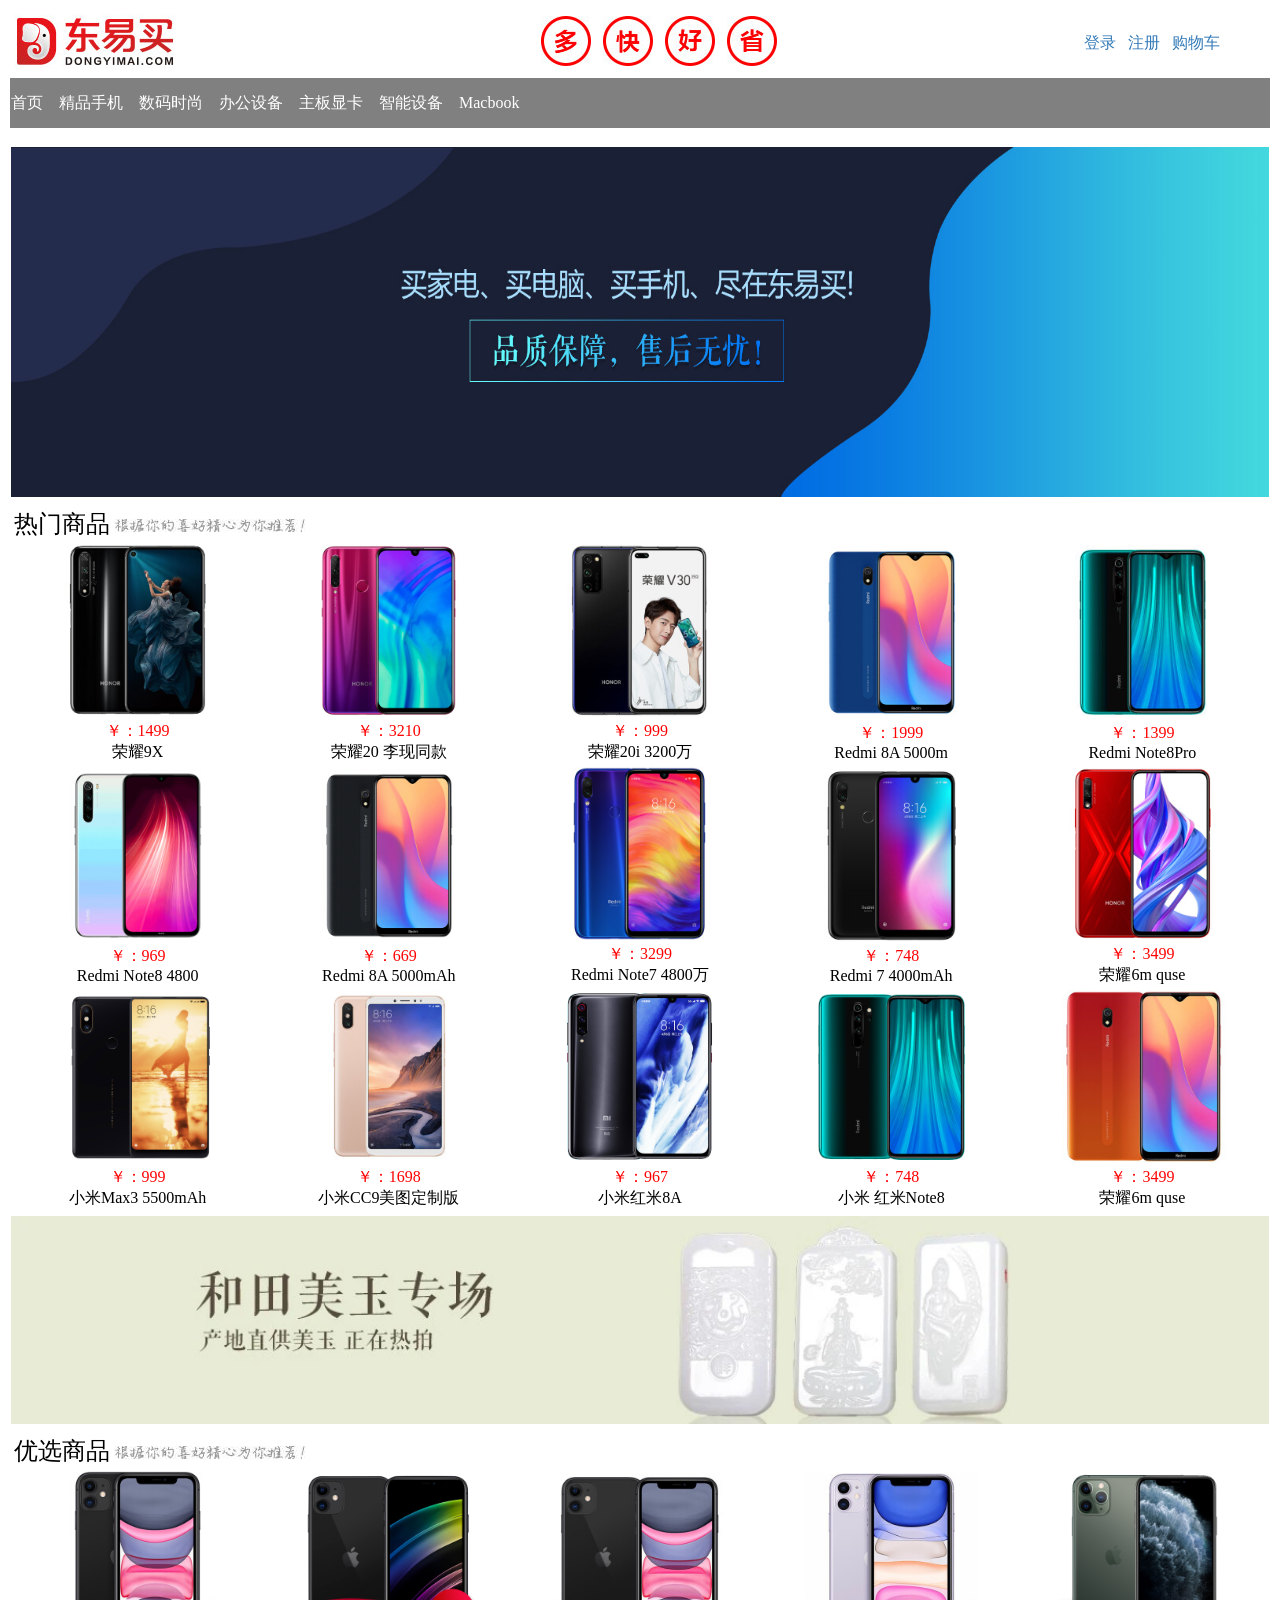
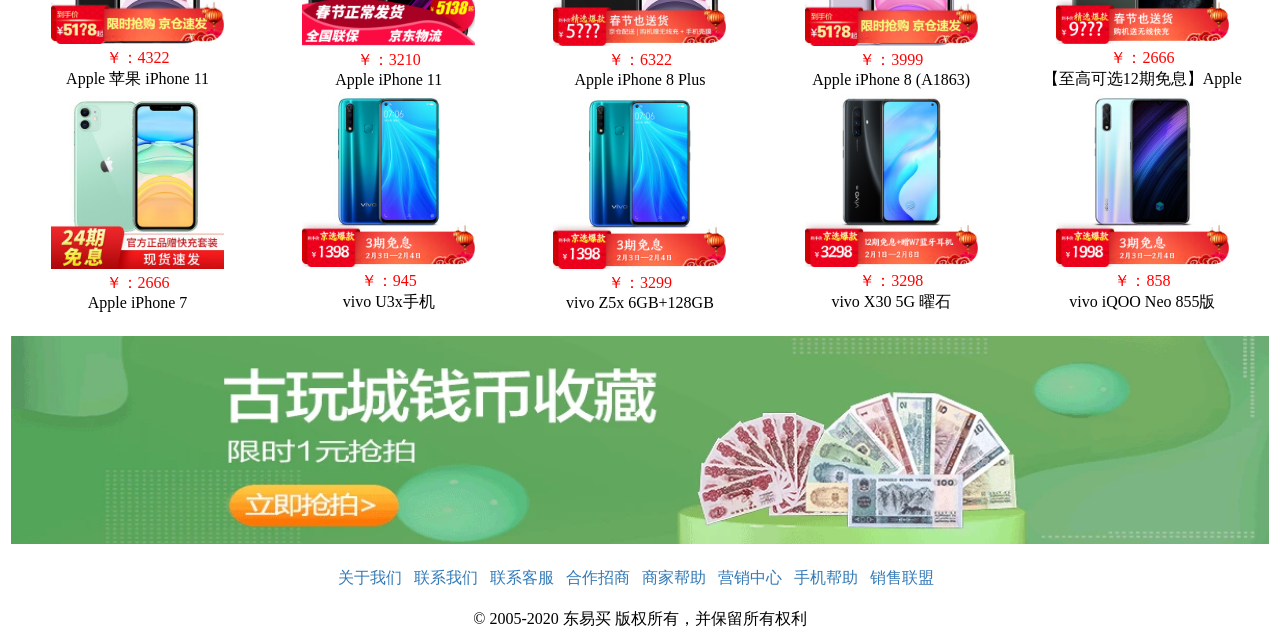
<file: src/main/webapp/HTML/html/index.html>
<!DOCTYPE html>
<html>
	<head>
		<meta charset="UTF-8">
		<title></title>
		<!--css样式-->
		<style type="text/css">
			#imgId5{
				margin-left: 275px;
			}
			/*控制超链接下划线*/
			a{
				text-decoration: none;
			}
		</style>
		
		<!--js动态效果-->
		<script type="text/javascript">
			/*轮播图*/
			onload = function(){
				setInterval("qhimg()",2000);
			}
			var i = 8;
			function qhimg(){
				i++;
				var imgObj = document.getElementById("imgid");
				imgObj.src="../img/img"+i+".jpg";
				
				if(i==9){
					i=7;
				}
			}
		</script>
	</head>
	<body>
		<table   width="100%">
			<!--第一行：存放logo信息   嵌套一个一行三列的表格 -->
			<tr>
				<td>
					<table   width="100%" >
						<tr>
							<td>
								<img src="../img/logo.jpg" />
							</td>
							<td >
								<img src="../img/img5.jpg" id="imgId5"/>&nbsp;&nbsp;
								<img src="../img/img6.jpg" />&nbsp;&nbsp;
								<img src="../img/img7.jpg" />&nbsp;&nbsp;
								<img src="../img/img4.jpg" />
							</td>
							<td align="center">
								<a href="login.html"><font color="#337AB7">登录</font></a>&nbsp;&nbsp;
								<a href="register.html"><font color="#337AB7">注册</font></a>&nbsp;&nbsp;
								<a href="cart.html"><font color="#337AB7">购物车</font></a>&nbsp;&nbsp;
							</td>
						</tr>
					</table>
				</td>
			</tr>
			<!--第二行：存放菜单信息  背景黑色 超链接颜色为白色-->
			<tr bgcolor="#808080" height="50px">
				<td>
					<a href=""><font color="white">首页</font></a>&nbsp;&nbsp;&nbsp;          
					<a href=""><font color="white">精品手机</font></a>&nbsp;&nbsp;&nbsp;
					<a href=""><font color="white">数码时尚</font></a>&nbsp;&nbsp;&nbsp;
					<a href=""><font color="white">办公设备</font></a>&nbsp;&nbsp;&nbsp;
					<a href=""><font color="white">主板显卡</font></a>&nbsp;&nbsp;&nbsp;
					<a href=""><font color="white">智能设备</font></a>&nbsp;&nbsp;&nbsp;
					<a href=""><font color="white">Macbook</font></a>&nbsp;&nbsp;&nbsp;
				</td>
			</tr>
			<!--第三行：存放轮播图信息-->
			<tr>
				<td>
					<p></p>
					<img id="imgid" src="../img/img8.jpg" width="100%" height="350px"/>
				</td>
			</tr>
			<!--第四行：存放热门商品信息  需要嵌套一个三行七列的表格  涉及到行列合并-->
			<tr>
				<td>
					<table width="100%">
						<tr>
							<td colspan="5">
								<font size="5">热门商品</font>
								<img src="../img/title2.jpg" />
							</td>
						</tr>
						
						<tr align="center">
							<td>
								<img src="../img/ry00001min.jpg" width="70%"/>
								<br />
								<font color="red">￥：1499</font>
								<br />
								<span>荣耀9X</span>
							</td>
							<td>
								<img src="../img/ry00002min.jpg" width="70%"/>
								<br />
								<font color="red">￥：3210</font>
								<br />
								<span>荣耀20 李现同款</span>
							</td>
							<td>
								<img src="../img/ry00003min.jpg" width="70%"/>
								<br />
								<font color="red">￥：999</font>
								<br />
								<span>荣耀20i 3200万</span>
							</td>
							
							<td>
								<img src="../img/hm00001min.jpg" width="70%"/>
								<br />
								<font color="red">￥：1999</font>
								<br />
								<span>Redmi 8A 5000m</span>
							</td>
							
							<td>
								<img src="../img/hm00002min.jpg" width="70%"/>
								<br />
								<font color="red">￥：1399</font>
								<br />
								<span>Redmi Note8Pro </span>
							</td>
						</tr>
						<tr align="center">
							<td>
								<img src="../img/hm00003min.jpg" width="70%"/>
								<br />
								<font color="red">￥：969</font>
								<br />
								<span>Redmi Note8 4800</span>
							</td>
							<td>
								<img src="../img/hm00004min.jpg" width="70%"/>
								<br />
								<font color="red">￥：669</font>
								<br />
								<span>Redmi 8A 5000mAh</span>
							</td>
							<td>
								<img src="../img/hm00005min.jpg" width="70%"/>
								<br />
								<font color="red">￥：3299</font>
								<br />
								<span>Redmi Note7 4800万</span>
							</td>
							<td>
								<img src="../img/hm00006min.jpg" width="70%"/>
								<br />
								<font color="red">￥：748</font>
								<br />
								<span>Redmi 7 4000mAh</span>
							</td>
							<td>
								<img src="../img/ry00004min.jpg" width="70%"/>
								<br />
								<font color="red">￥：3499</font>
								<br />
								<span>荣耀6m quse</span>
							</td>
						</tr>
						<tr align="center">
							<td>
								<img src="../img/xm00001min.jpg" width="70%"/>
								<br />
								<font color="red">￥：999</font>
								<br />
								<span>小米Max3 5500mAh</span>
							</td>
							<td>
								<img src="../img/xm00002min.jpg" width="70%"/>
								<br />
								<font color="red">￥：1698</font>
								<br />
								<span>小米CC9美图定制版 </span>
							</td>
							<td>
								<img src="../img/xm00003min.jpg" width="70%"/>
								<br />
								<font color="red">￥：967</font>
								<br />
								<span>小米红米8A </span>
							</td>
							<td>
								<img src="../img/xm00004min.jpg" width="70%"/>
								<br />
								<font color="red">￥：748</font>
								<br />
								<span>小米 红米Note8</span>
							</td>
							<td>
								<img src="../img/ry00005min.jpg" width="70%"/>
								<br />
								<font color="red">￥：3499</font>
								<br />
								<span>荣耀6m quse</span>
							</td>
						</tr>
					</table>
				</td>
			</tr>
			<!--第五行：存放图片信息-->
			<tr>
				<td>
					<img src="../img/img2.webp" width="100%" />
				</td>
			</tr>
			<!--第六行：存放优选商品信息  需要嵌套一个三行七列的表格  涉及到行列合并-->
			<tr>
				<td>
					<table width="100%">
						<tr>
							<td colspan="5">
								<font size="5">优选商品</font>
								<img src="../img/title2.jpg" />
							</td>
						</tr>
						
						<tr align="center">
							<td>
								<img src="../img/ip1100001min.jpg" width="70%"/>
								<br />
								<font color="red">￥：4322</font>
								<br />
								<span>Apple 苹果 iPhone 11</span>
							</td>
							<td>
								<img src="../img/ip1100002min.jpg" width="70%"/>
								<br />
								<font color="red">￥：3210</font>
								<br />
								<span>Apple iPhone 11</span>
							</td>
							<td>
								<img src="../img/ip1100003min.jpg" width="70%"/>
								<br />
								<font color="red">￥：6322</font>
								<br />
								<span>Apple iPhone 8 Plus </span>
							</td>
							
							<td>
								<img src="../img/ip800004min.jpg" width="70%"/>
								<br />
								<font color="red">￥：3999</font>
								<br />
								<span>Apple iPhone 8 (A1863) </span>
							</td>
							
							<td>
								<img src="../img/ip1100005min.jpg" width="70%"/>
								<br />
								<font color="red">￥：2666</font>
								<br />
								<span>【至高可选12期免息】Apple</span>
							</td>
						</tr>
						<tr align="center">
							<td>
								<img src="../img/ip700006min.jpg" width="70%"/>
								<br />
								<font color="red">￥：2666</font>
								<br />
								<span>Apple iPhone 7</span>
							</td>
							<td>
								<img src="../img/vv00001min.jpg" width="70%"/>
								<br />
								<font color="red">￥：945</font>
								<br />
								<span>vivo U3x手机</span>
							</td>
							<td>
								<img src="../img/vv00002min.jpg" width="70%"/>
								<br />
								<font color="red">￥：3299</font>
								<br />
								<span>vivo Z5x 6GB+128GB</span>
							</td>
							<td>
								<img src="../img/vv00003min.jpg" width="70%"/>
								<br />
								<font color="red">￥：3298</font>
								<br />
								<span>vivo X30 5G 曜石</span>
							</td>
							<td>
								<img src="../img/vv00004min.jpg" width="70%"/>
								<br />
								<font color="red">￥：858</font>
								<br />
								<span>vivo iQOO Neo 855版</span>
							</td>
						</tr>
					</table>
				</td>
			</tr>
			<!--第七行：存放一张图片-->
			<tr>
				<td>
					<p></p>
					<p></p>
					<img src="../img/img1.webp" width="100%"/>
				</td>
			</tr>
			<!--第八行：存放友情链接-->
			<tr>
				<td>
					<p align="center">
						<a href=""><font color="#337AB7">关于我们</font></a>&nbsp;&nbsp;
						<a href=""><font color="#337AB7">联系我们</font></a>&nbsp;&nbsp;
						<a href=""><font color="#337AB7">联系客服</font></a>&nbsp;&nbsp;
						<a href=""><font color="#337AB7">合作招商</font></a>&nbsp;&nbsp;
						<a href=""><font color="#337AB7">商家帮助</font></a>&nbsp;&nbsp;
						<a href=""><font color="#337AB7">营销中心</font></a>&nbsp;&nbsp;
						<a href=""><font color="#337AB7">手机帮助</font></a>&nbsp;&nbsp;
						<a href=""><font color="#337AB7">销售联盟</font></a>&nbsp;&nbsp;
					</p>
				</td>
			</tr>
			<!--第九行：存放版权信息-->
			<tr>
				<td align="center">
					© 2005-2020 东易买 版权所有，并保留所有权利
				</td>
			</tr>
		</table>
	</body>
</html>
<!--
	
	商城首页实现：
	分为九行一列布局
		第一行：存放logo信息   嵌套一个一行三列的表格   
		第二行：存放菜单信息  背景黑色 超链接颜色为白色
		第三行：存放轮播图信息
		第四行：存放热门商品信息  需要嵌套一个三行七列的表格  涉及到行列合并
		第五行：存放图片信息
		第六行：存放热门商品信息  需要嵌套一个三行七列的表格  涉及到行列合并
		第七行：存放一张图片
		第八行：存放友情链接
		第九行：存放版权信息
-->
</file>
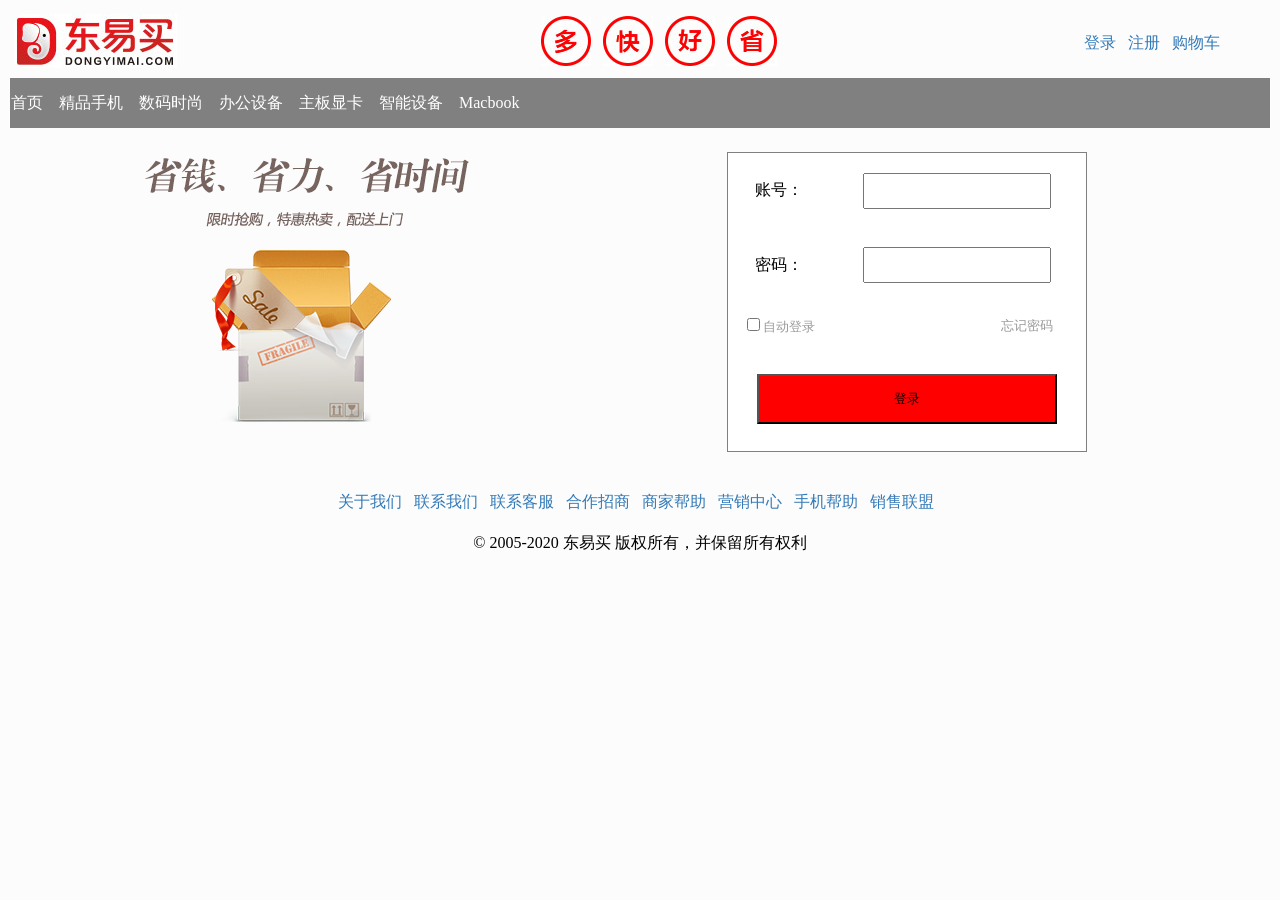
<file: src/main/webapp/HTML/html/login.html>
<!DOCTYPE html>
<html>
	<head>
		<meta charset="UTF-8">
		<title></title>
		<!--css样式-->
		<style type="text/css">
			#imgId5{
				margin-left: 275px;
			}
			/*控制超链接下划线*/
			a{
				text-decoration: none;
			}
		</style>
		
		<!--js动态效果-->
		<script type="text/javascript">
			/*轮播图*/
			onload = function(){
				setInterval("qhimg()",2000);
			}
			var i = 8;
			function qhimg(){
				i++;
				var imgObj = document.getElementById("imgid");
				imgObj.src="../img/img"+i+".jpg";
				
				if(i==9){
					i=7;
				}
			}
		</script>
	</head>
	<body bgcolor="#FCFCFC">
		<table   width="100%">
			<!--第一行：存放logo信息   嵌套一个一行三列的表格 -->
			<tr>
				<td>
					<table   width="100%" >
						<tr>
							<td>
								<img src="../img/logo.jpg" />
							</td>
							<td >
								<img src="../img/img5.jpg" id="imgId5"/>&nbsp;&nbsp;
								<img src="../img/img6.jpg" />&nbsp;&nbsp;
								<img src="../img/img7.jpg" />&nbsp;&nbsp;
								<img src="../img/img4.jpg" />
							</td>
							<td align="center">
								<a href=""><font color="#337AB7">登录</font></a>&nbsp;&nbsp;
								<a href=""><font color="#337AB7">注册</font></a>&nbsp;&nbsp;
								<a href=""><font color="#337AB7">购物车</font></a>&nbsp;&nbsp;
							</td>
						</tr>
					</table>
				</td>
			</tr>
			<!--第二行：存放菜单信息  背景黑色 超链接颜色为白色-->
			<tr bgcolor="#808080" height="50px">
				<td>
					<a href=""><font color="white">首页</font></a>&nbsp;&nbsp;&nbsp;          
					<a href=""><font color="white">精品手机</font></a>&nbsp;&nbsp;&nbsp;
					<a href=""><font color="white">数码时尚</font></a>&nbsp;&nbsp;&nbsp;
					<a href=""><font color="white">办公设备</font></a>&nbsp;&nbsp;&nbsp;
					<a href=""><font color="white">主板显卡</font></a>&nbsp;&nbsp;&nbsp;
					<a href=""><font color="white">智能设备</font></a>&nbsp;&nbsp;&nbsp;
					<a href=""><font color="white">Macbook</font></a>&nbsp;&nbsp;&nbsp;
				</td>
			</tr>
			<!--第三行：存放登录主体-->
			<tr>
				<td>
					<table>
						<tr>
							<td >
								<p></p>
								<img src="../img/bgimg.png"/>
							</td>
							<td>
								<form style="margin-left: 200px;" action="index.html">
									<table style="background-color: white;width: 360px;height: 300px;border: 1px solid gray;text-align: center;">
										<tr>
											<td>账号：</td>
											<td><input type="text" style="width: 180px;height: 30px;"/></td>
										</tr>
										<tr>
											<td>密码：</td>
											<td><input type="password" style="width: 180px;height: 30px;"/></td>
										</tr>
										<tr>
											<td><input type="checkbox"/><font size="2" color="#999999">自动登录</font></td>
											<td align="right"><font size="2" color="#999999" style="margin-right: 30px;">忘记密码</font></td>
										</tr>
										<tr>
											<td colspan="2">
												<input type="submit" style="width: 300px;height: 50px;background-color: red;" value="登录" />
											</td>
										</tr>
									</table>
								</form>
							</td>
						</tr>
					</table>
				</td>
			</tr>
			<!--第四行：存放友情链接-->
			<tr>
				<td>
					<p align="center">
						<a href=""><font color="#337AB7">关于我们</font></a>&nbsp;&nbsp;
						<a href=""><font color="#337AB7">联系我们</font></a>&nbsp;&nbsp;
						<a href=""><font color="#337AB7">联系客服</font></a>&nbsp;&nbsp;
						<a href=""><font color="#337AB7">合作招商</font></a>&nbsp;&nbsp;
						<a href=""><font color="#337AB7">商家帮助</font></a>&nbsp;&nbsp;
						<a href=""><font color="#337AB7">营销中心</font></a>&nbsp;&nbsp;
						<a href=""><font color="#337AB7">手机帮助</font></a>&nbsp;&nbsp;
						<a href=""><font color="#337AB7">销售联盟</font></a>&nbsp;&nbsp;
					</p>
				</td>
			</tr>
			<!--第五行：存放版权信息-->
			<tr>
				<td align="center">
					© 2005-2020 东易买 版权所有，并保留所有权利
				</td>
			</tr>
		</table>
	</body>
</html>
</file>
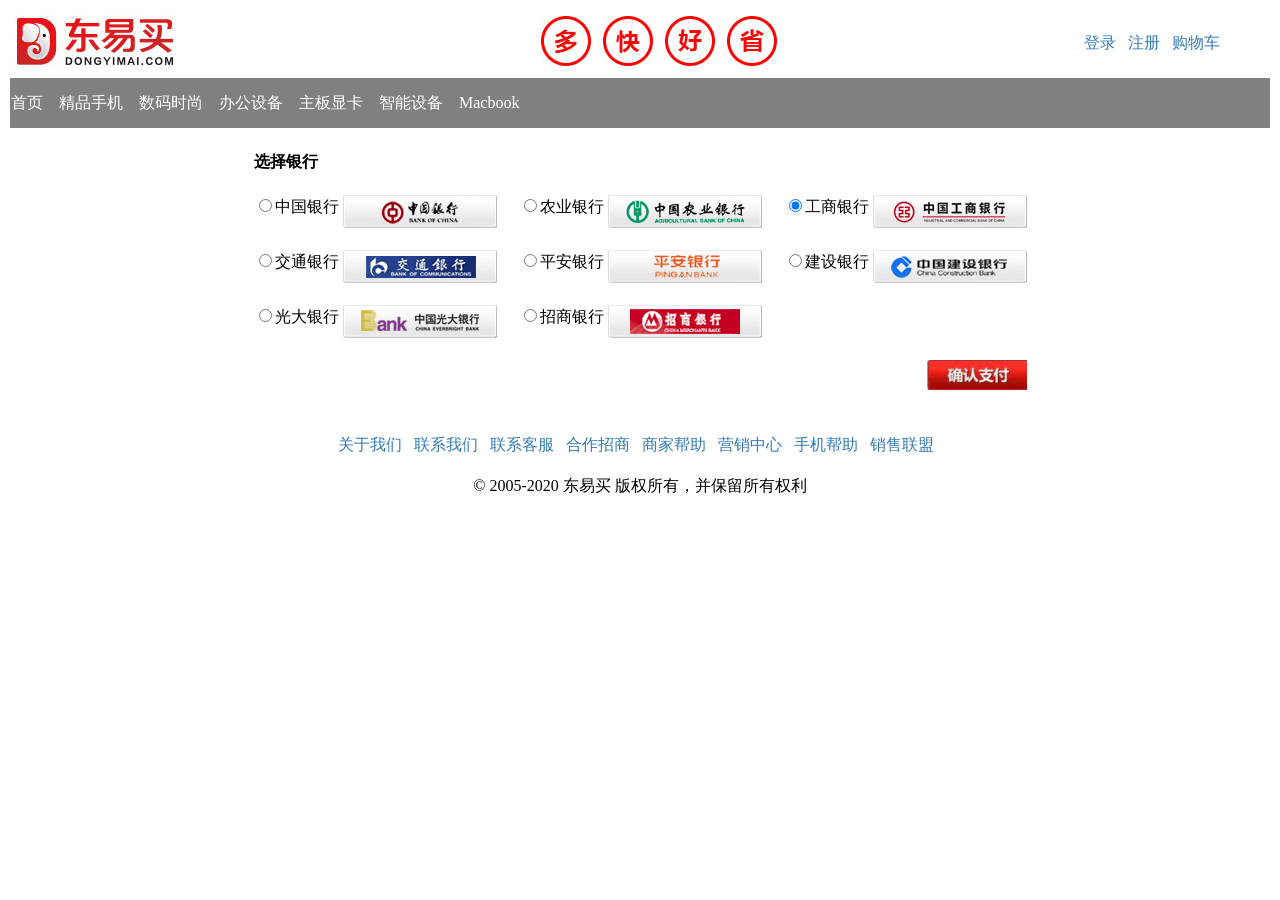
<file: src/main/webapp/HTML/html/pay.html>
<!DOCTYPE html>
<html>
	<head>
		<meta charset="UTF-8">
		<title></title>
		<!--css样式-->
		<style type="text/css">
			#imgId5{
				margin-left: 275px;
			}
			/*控制超链接下划线*/
			a{
				text-decoration: none;
			}
		</style>
	</head>
	<body>
		<table   width="100%">
			<!--第一行：存放logo信息   嵌套一个一行三列的表格 -->
			<tr>
				<td>
					<table   width="100%" >
						<tr>
							<td>
								<img src="../img/logo.jpg" />
							</td>
							<td >
								<img src="../img/img5.jpg" id="imgId5"/>&nbsp;&nbsp;
								<img src="../img/img6.jpg" />&nbsp;&nbsp;
								<img src="../img/img7.jpg" />&nbsp;&nbsp;
								<img src="../img/img4.jpg" />
							</td>
							<td align="center">
								<a href=""><font color="#337AB7">登录</font></a>&nbsp;&nbsp;
								<a href=""><font color="#337AB7">注册</font></a>&nbsp;&nbsp;
								<a href=""><font color="#337AB7">购物车</font></a>&nbsp;&nbsp;
							</td>
						</tr>
					</table>
				</td>
			</tr>
			<!--第二行：存放菜单信息  背景黑色 超链接颜色为白色-->
			<tr bgcolor="#808080" height="50px">
				<td>
					<a href=""><font color="white">首页</font></a>&nbsp;&nbsp;&nbsp;          
					<a href=""><font color="white">精品手机</font></a>&nbsp;&nbsp;&nbsp;
					<a href=""><font color="white">数码时尚</font></a>&nbsp;&nbsp;&nbsp;
					<a href=""><font color="white">办公设备</font></a>&nbsp;&nbsp;&nbsp;
					<a href=""><font color="white">主板显卡</font></a>&nbsp;&nbsp;&nbsp;
					<a href=""><font color="white">智能设备</font></a>&nbsp;&nbsp;&nbsp;
					<a href=""><font color="white">Macbook</font></a>&nbsp;&nbsp;&nbsp;
				</td>
			</tr>
			
			<!-- 银行图片-->
		    <tr align="center">
		    	<td>
		    		<table cellspacing="20px">
						<tr>
							<td colspan="3">
								<strong>选择银行</strong>
							</td>
						</tr>
						<tr>
							<td>
								<input type="radio" name="pd_FrpId" value="BOC-NET-B2C" />中国银行
						        <img src="../bank_img/bc.bmp" align="middle" />
							</td>
							<td>
								<input type="radio" name="pd_FrpId" value="ABC-NET-B2C" />农业银行
						        <img src="../bank_img/abc.bmp" align="middle" />
							</td>
							<td>
								<input type="radio" name="pd_FrpId" value="ICBC-NET-B2C" checked="checked" />工商银行
						        <img src="../bank_img/icbc.bmp" align="middle" />
							</td>
						</tr>
						<tr>
							<td>
								<input type="radio" name="pd_FrpId" value="BOCO-NET-B2C" />交通银行
						        <img src="../bank_img/bcc.bmp" align="middle" />
							</td>
							<td>
								<input type="radio" name="pd_FrpId" value="PINGANBANK-NET" />平安银行
						        <img src="../bank_img/pingan.bmp" align="middle" />
							</td>
							<td>
								<input type="radio" name="pd_FrpId" value="CCB-NET-B2C" />建设银行
						        <img src="../bank_img/ccb.bmp" align="middle" />
							</td>
						</tr>
						<tr>
							<td>
								<input type="radio" name="pd_FrpId" value="CEB-NET-B2C" />光大银行
						        <img src="../bank_img/guangda.bmp" align="middle" />
							</td>
							<td>
								<input type="radio" name="pd_FrpId" value="CMBCHINA-NET-B2C" />招商银行
						        <img src="../bank_img/cmb.bmp" align="middle" />
							</td>
							<td></td>
						</tr>
						<tr align="right">
							<td colspan="3" >
								<a href="success.html">
								   <img src="../img/quedingfukuan.png" width="100px" height="30px" />
							    </a>
							</td>
						</tr>
						
					</table>
		    		
		    	</td>
		    	
		    </tr>
			<!--第八行：存放友情链接-->
			<tr>
				<td>
					<p align="center">
						<a href=""><font color="#337AB7">关于我们</font></a>&nbsp;&nbsp;
						<a href=""><font color="#337AB7">联系我们</font></a>&nbsp;&nbsp;
						<a href=""><font color="#337AB7">联系客服</font></a>&nbsp;&nbsp;
						<a href=""><font color="#337AB7">合作招商</font></a>&nbsp;&nbsp;
						<a href=""><font color="#337AB7">商家帮助</font></a>&nbsp;&nbsp;
						<a href=""><font color="#337AB7">营销中心</font></a>&nbsp;&nbsp;
						<a href=""><font color="#337AB7">手机帮助</font></a>&nbsp;&nbsp;
						<a href=""><font color="#337AB7">销售联盟</font></a>&nbsp;&nbsp;
					</p>
				</td>
			</tr>
			<!--第九行：存放版权信息-->
			<tr>
				<td align="center">
					© 2005-2020 东易买 版权所有，并保留所有权利
				</td>
			</tr>
		</table>
	</body>
</html>
<!--
	
	商城首页实现：
	分为九行一列布局
		第一行：存放logo信息   嵌套一个一行三列的表格   
		第二行：存放菜单信息  背景黑色 超链接颜色为白色
		
		第八行：存放友情链接
		第九行：存放版权信息
-->
</file>
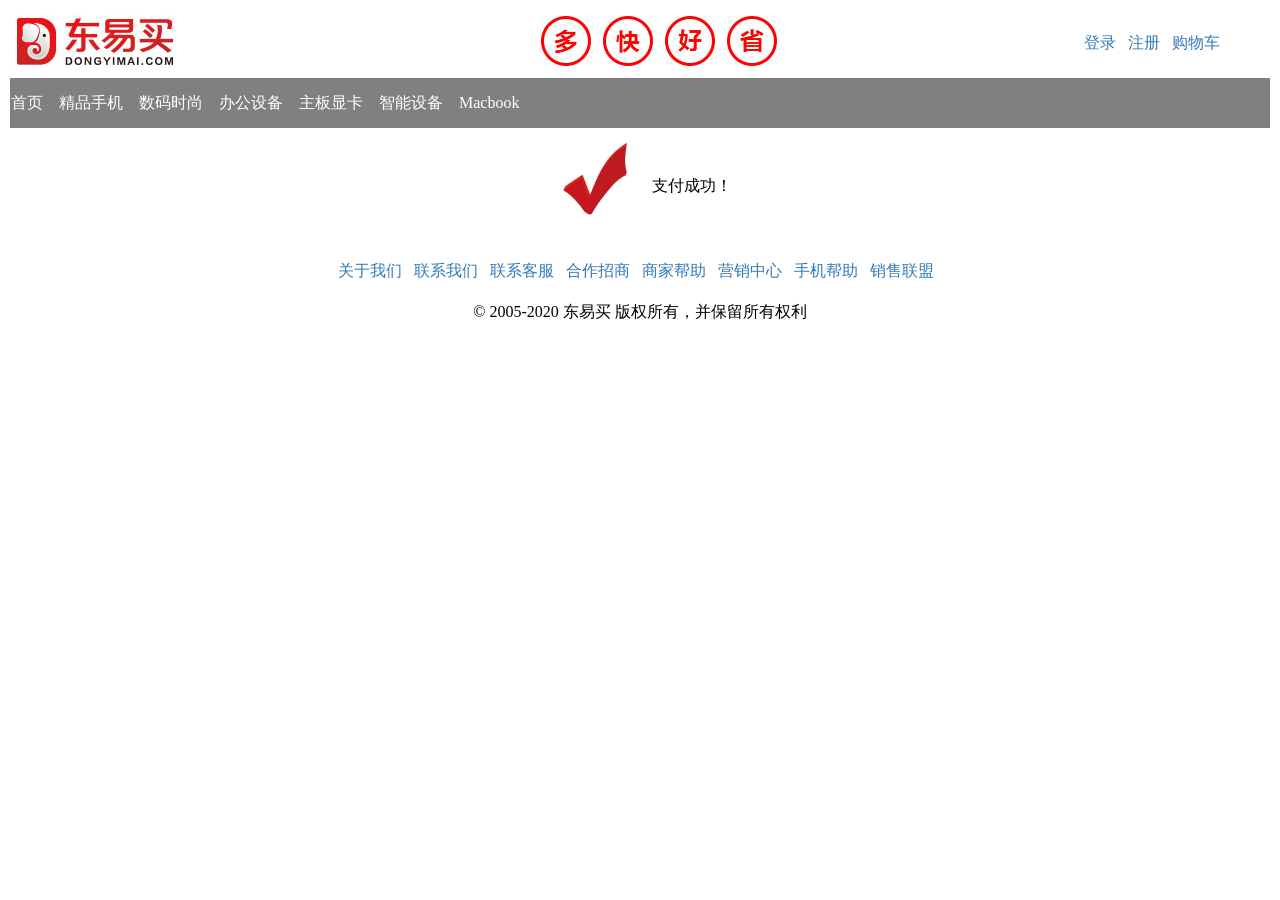
<file: src/main/webapp/HTML/html/success.html>
<!DOCTYPE html>
<html>
	<head>
		<meta charset="UTF-8">
		<title></title>
		<!--css样式-->
		<style type="text/css">
			#imgId5{
				margin-left: 275px;
			}
			/*控制超链接下划线*/
			a{
				text-decoration: none;
			}
		</style>
		
	</head>
	<body>
		<table   width="100%">
			<!--第一行：存放logo信息   嵌套一个一行三列的表格 -->
			<tr>
				<td>
					<table   width="100%" >
						<tr>
							<td>
								<img src="../img/logo.jpg" />
							</td>
							<td >
								<img src="../img/img5.jpg" id="imgId5"/>&nbsp;&nbsp;
								<img src="../img/img6.jpg" />&nbsp;&nbsp;
								<img src="../img/img7.jpg" />&nbsp;&nbsp;
								<img src="../img/img4.jpg" />
							</td>
							<td align="center">
								<a href="login.html"><font color="#337AB7">登录</font></a>&nbsp;&nbsp;
								<a href="register.html"><font color="#337AB7">注册</font></a>&nbsp;&nbsp;
								<a href="cart.html"><font color="#337AB7">购物车</font></a>&nbsp;&nbsp;
							</td>
						</tr>
					</table>
				</td>
			</tr>
			<!--第二行：存放菜单信息  背景黑色 超链接颜色为白色-->
			<tr bgcolor="#808080" height="50px">
				<td>
					<a href=""><font color="white">首页</font></a>&nbsp;&nbsp;&nbsp;          
					<a href=""><font color="white">精品手机</font></a>&nbsp;&nbsp;&nbsp;
					<a href=""><font color="white">数码时尚</font></a>&nbsp;&nbsp;&nbsp;
					<a href=""><font color="white">办公设备</font></a>&nbsp;&nbsp;&nbsp;
					<a href=""><font color="white">主板显卡</font></a>&nbsp;&nbsp;&nbsp;
					<a href=""><font color="white">智能设备</font></a>&nbsp;&nbsp;&nbsp;
					<a href=""><font color="white">Macbook</font></a>&nbsp;&nbsp;&nbsp;
				</td>
			</tr>
			
			<tr>
				<td>
					<table align="center">
						<tr>
							<td>
								<img src='../img/success.jpg' width="100" height="100"  />
							</td>
							<td>
								<span>支付成功！</span>
							</td>
						</tr>
					</table>
						
						
					
				</td>
			</tr>

			<!--第八行：存放友情链接-->
			<tr>
				<td>
					<p align="center">
						<a href=""><font color="#337AB7">关于我们</font></a>&nbsp;&nbsp;
						<a href=""><font color="#337AB7">联系我们</font></a>&nbsp;&nbsp;
						<a href=""><font color="#337AB7">联系客服</font></a>&nbsp;&nbsp;
						<a href=""><font color="#337AB7">合作招商</font></a>&nbsp;&nbsp;
						<a href=""><font color="#337AB7">商家帮助</font></a>&nbsp;&nbsp;
						<a href=""><font color="#337AB7">营销中心</font></a>&nbsp;&nbsp;
						<a href=""><font color="#337AB7">手机帮助</font></a>&nbsp;&nbsp;
						<a href=""><font color="#337AB7">销售联盟</font></a>&nbsp;&nbsp;
					</p>
				</td>
			</tr>
			<!--第九行：存放版权信息-->
			<tr>
				<td align="center">
					© 2005-2020 东易买 版权所有，并保留所有权利
				</td>
			</tr>
		</table>
	</body>
</html>
</file>
